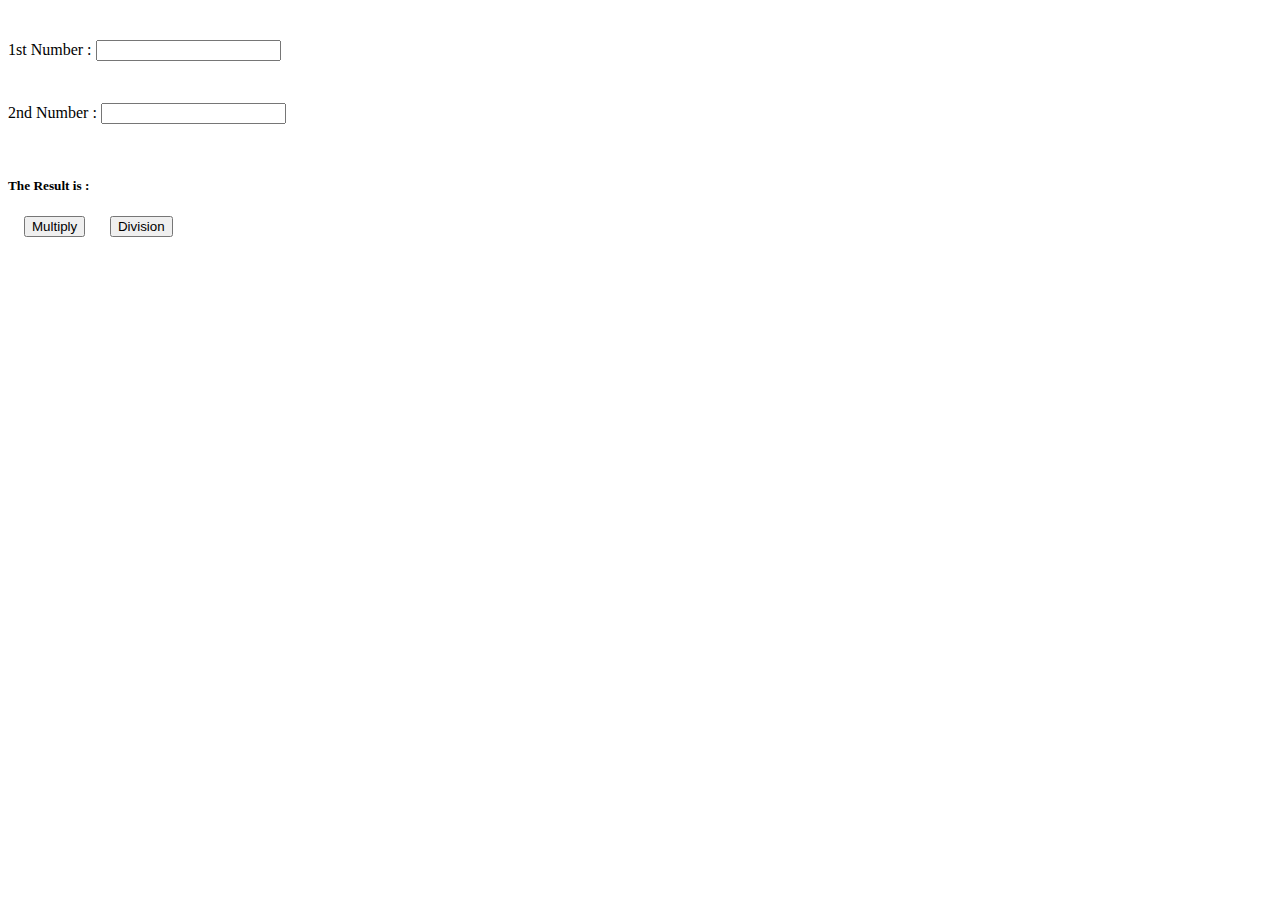
<file: Q10/index.html>
<!DOCTYPE html>
<html lang="en">
<head>
    <meta charset="UTF-8">
    <meta name="viewport" content="width=device-width, initial-scale=1.0">
    <title>Multiplication And Division</title>
    <style>
        .inp1{
            margin-top: 2rem;
            margin-bottom: 1.5rem;
        }
        .inp2{
            margin-bottom: 2rem;
        }
        .btn1{
            margin-left: 1rem;
        }
        .btn2{
            margin-left: 1.3rem;
        }
    </style>
</head>
<body>
    <label for="">1st Number : </label>
    <input type="text" class="inp1">
    <br>
    <br>
    <label for="">2nd Number : </label>
    <input type="text" class="inp2">
    <h5>The Result is :</h5>
    <p></p>
    <div class="btn">
        <button class="btn1">Multiply</button>
        <button class="btn2">Division</button>
    </div>

    <script src="App.js"></script>
</body>
</html>
</file>
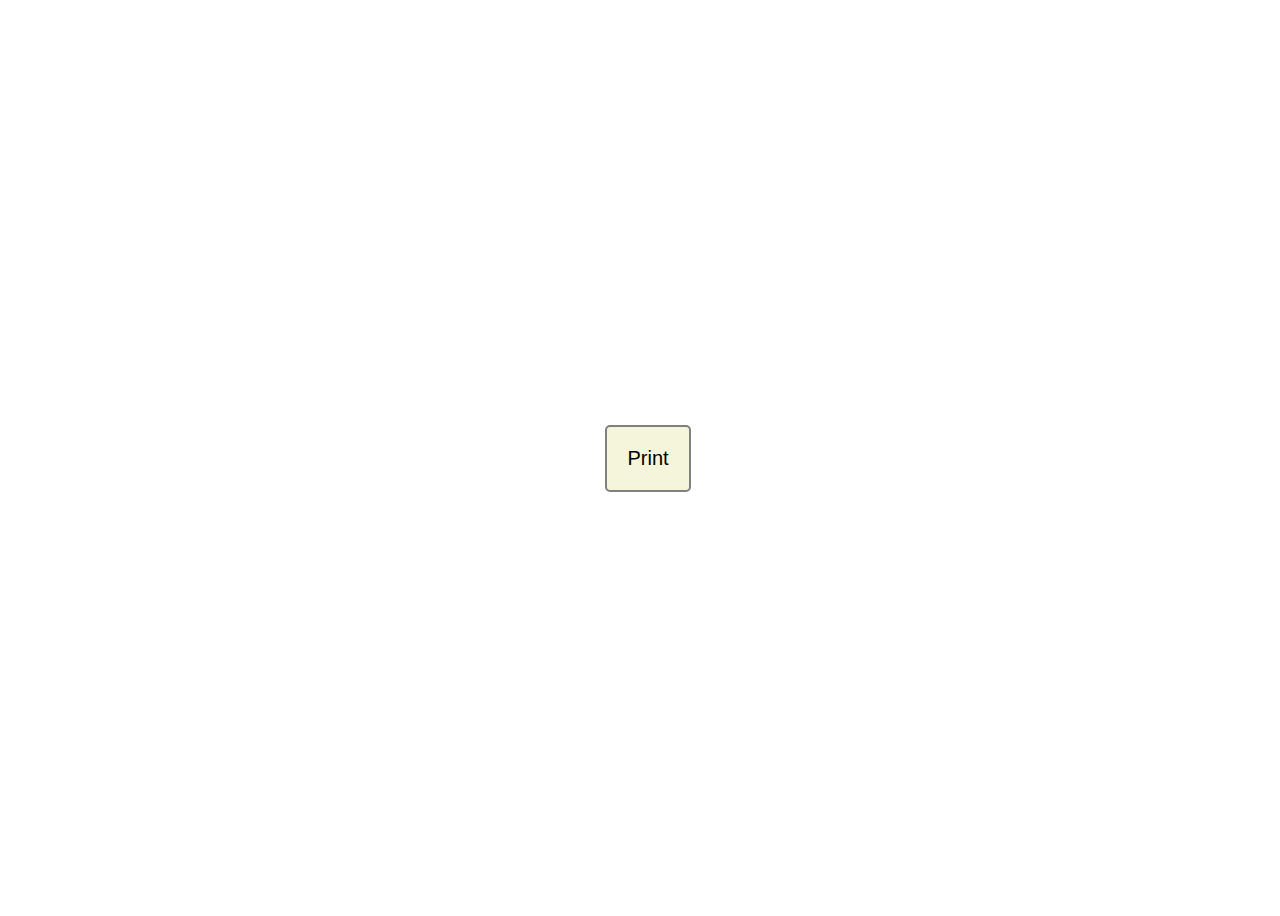
<file: Q2/index.html>
<!DOCTYPE html>
<html lang="en">
<head>
    <meta charset="UTF-8">
    <meta name="viewport" content="width=device-width, initial-scale=1.0">
    <title>Window print</title>
    <style>
        body{
            width: 100%;
            height: 100vh;
            display: flex;
            align-items: center;
            justify-content: center;
            overflow: hidden;
        }
        button{
            /* align-items: center;
             */
             padding: 20px;
             font-size: 20px;
             border: 2px solid grey;
            border-radius: 5px;
            background-color: beige;
            color: black;
            cursor: pointer;
        }
    </style>
</head>
<body>
    <button onclick="printPage()">Print</button>
    <script>
       function printPage(){
        window.print();
        }
    </script>
</body>

</html>
</file>
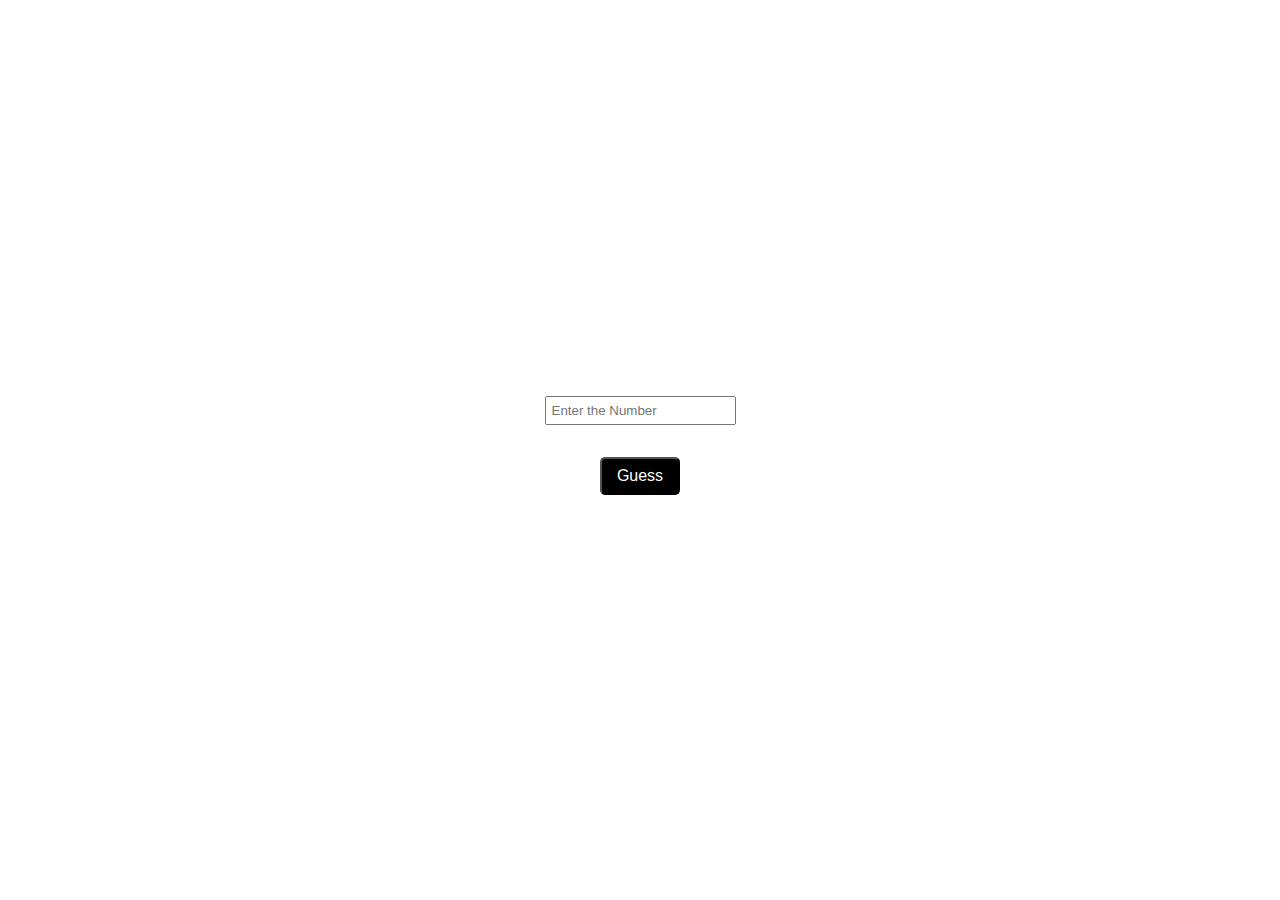
<file: Q8/index.html>
<!DOCTYPE html>
<html lang="en">
<head>
    <meta charset="UTF-8">
    <meta name="viewport" content="width=device-width, initial-scale=1.0">
    <title>Guessing Game</title>
    <link rel="stylesheet" href="style.css">
</head>
<body>
    <div class="parent">
    <input type="text" placeholder="Enter the Number">
    <button>Guess</button>
    <h2></h2>
    </div>
    <script src="App.js"></script>
</body>
</html>
</file>
<file: Q8/style.css>
*{
    box-sizing: border-box;
    margin: 0;
    padding: 0;
}
body{
    width: 100vw;
    height: 100vh;
}
.parent{
    width: 100%;
    height: 100%;
    flex-direction: column;
    display: flex;
    align-items: center;
    justify-content:center ;
}
input{
    padding: 5px;
}
button{
    margin-top: 2rem;
    padding:8px 15px;
    font-size: 1rem;
    background-color: black;
    border-radius: 5px;
    color: #fff;
    cursor: pointer;
}

h2{
    margin-top: 10px;
}
</file>
